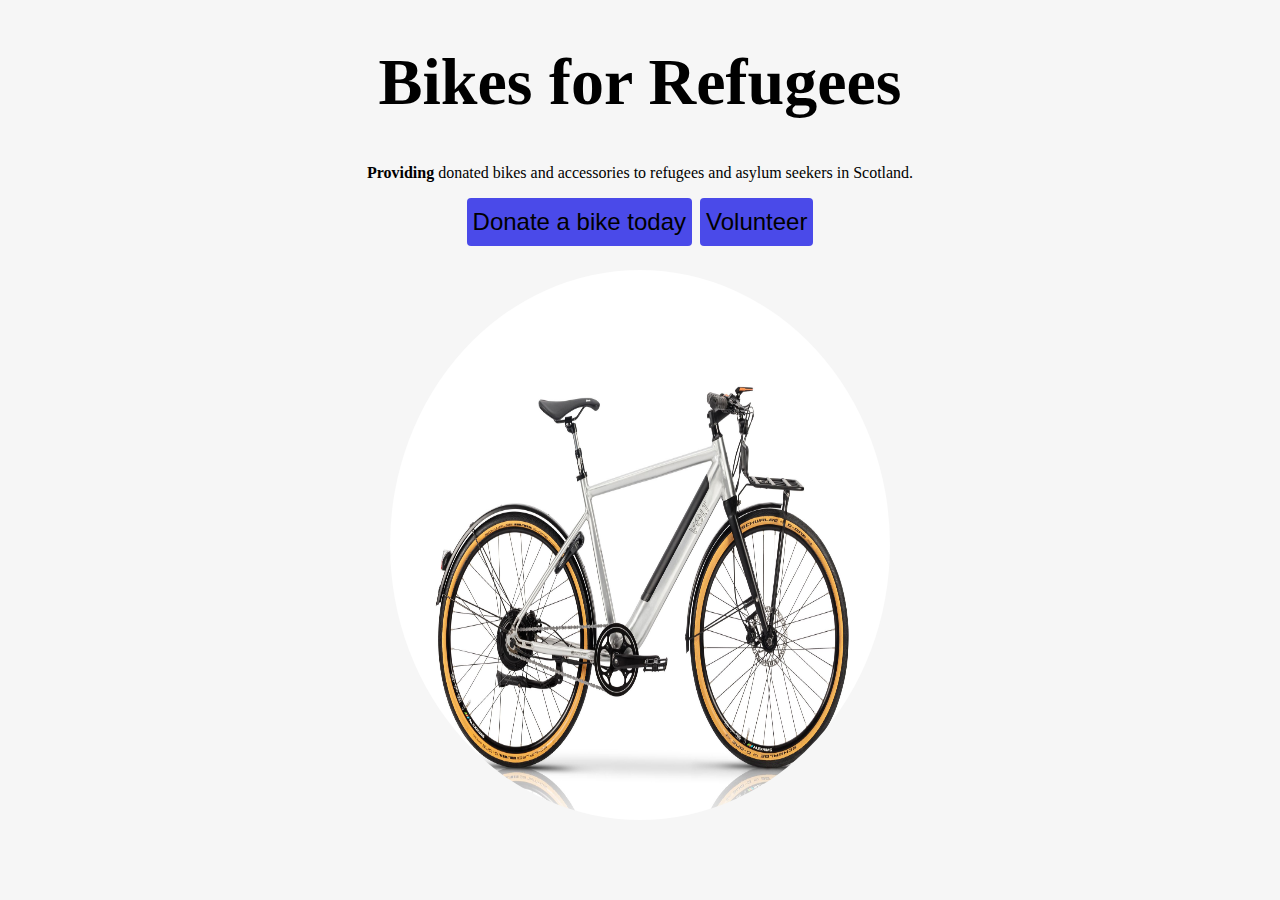
<file: index.html>
<!DOCTYPE html>
<html lang="en">
  <head>
    <link rel="stylesheet" href="style.css" />
    <meta charset="UTF-8" />
    <title>My web page</title>
  </head>

  <body>
    <article>
      <h1>Bikes for Refugees</h1>
      <p>
        <strong>Providing </strong> donated bikes and accessories to refugees
        and asylum seekers in Scotland.
      </p>
      <main>
        <a href="https://codeyourfuture.io/" target="'_blank">
          <button>Donate a bike today</button>
        </a>
        <button>Volunteer</button>
      </main>
      <img src="volt-london-electric-bike.jpg" alt="'bike image" />
    </article>
  </body>
</html>
</file>
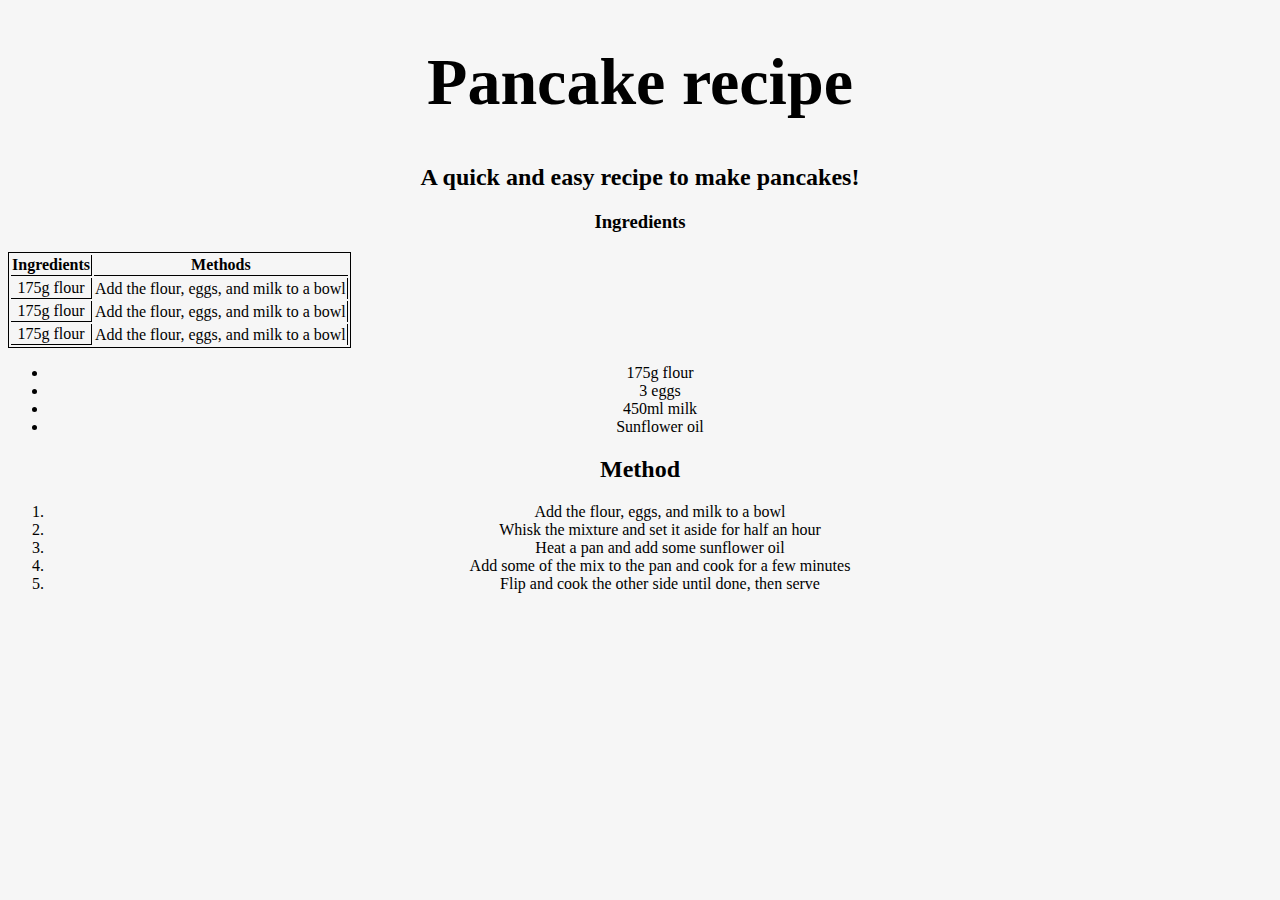
<file: exercise.html>
<!DOCTYPE html>
<html lang="en">
  <head>
    <link rel="stylesheet" href="style.css" />

    <title>Pankcake Recipe Page</title>
  </head>
  <link />

  <body>
    <h1>Pancake recipe</h1>
    <!-- <img
      src="pancakes-with-syrup.jpg"
      style="width: 100px"
      alt="pancake image"
    /> -->
    <h2>A quick and easy recipe to make pancakes!</h2>
    <h3>Ingredients</h3>
    <table>
      <thead>
        <tr>
          <th>Ingredients</th>
          <th>Methods</th>
        </tr>
      </thead>
      <tbody>
        <tr>
          <td>175g flour</td>
          <td>Add the flour, eggs, and milk to a bowl</td>
        </tr>
        <tr>
          <td>175g flour</td>
          <td>Add the flour, eggs, and milk to a bowl</td>
        </tr>
        <tr>
          <td>175g flour</td>
          <td>Add the flour, eggs, and milk to a bowl</td>
        </tr>
      </tbody>
    </table>
    <ul>
      <li>175g flour</li>
      <li>3 eggs</li>
      <li>450ml milk</li>
      <li>Sunflower oil</li>
    </ul>
    <h2>Method</h2>
    <ol>
      <li>Add the flour, eggs, and milk to a bowl</li>
      <li>Whisk the mixture and set it aside for half an hour</li>
      <li>Heat a pan and add some sunflower oil</li>
      <li>Add some of the mix to the pan and cook for a few minutes</li>
      <li>Flip and cook the other side until done, then serve</li>
    </ol>
  </body>
  <!-- use the right semantic tags -->
</html>
</file>
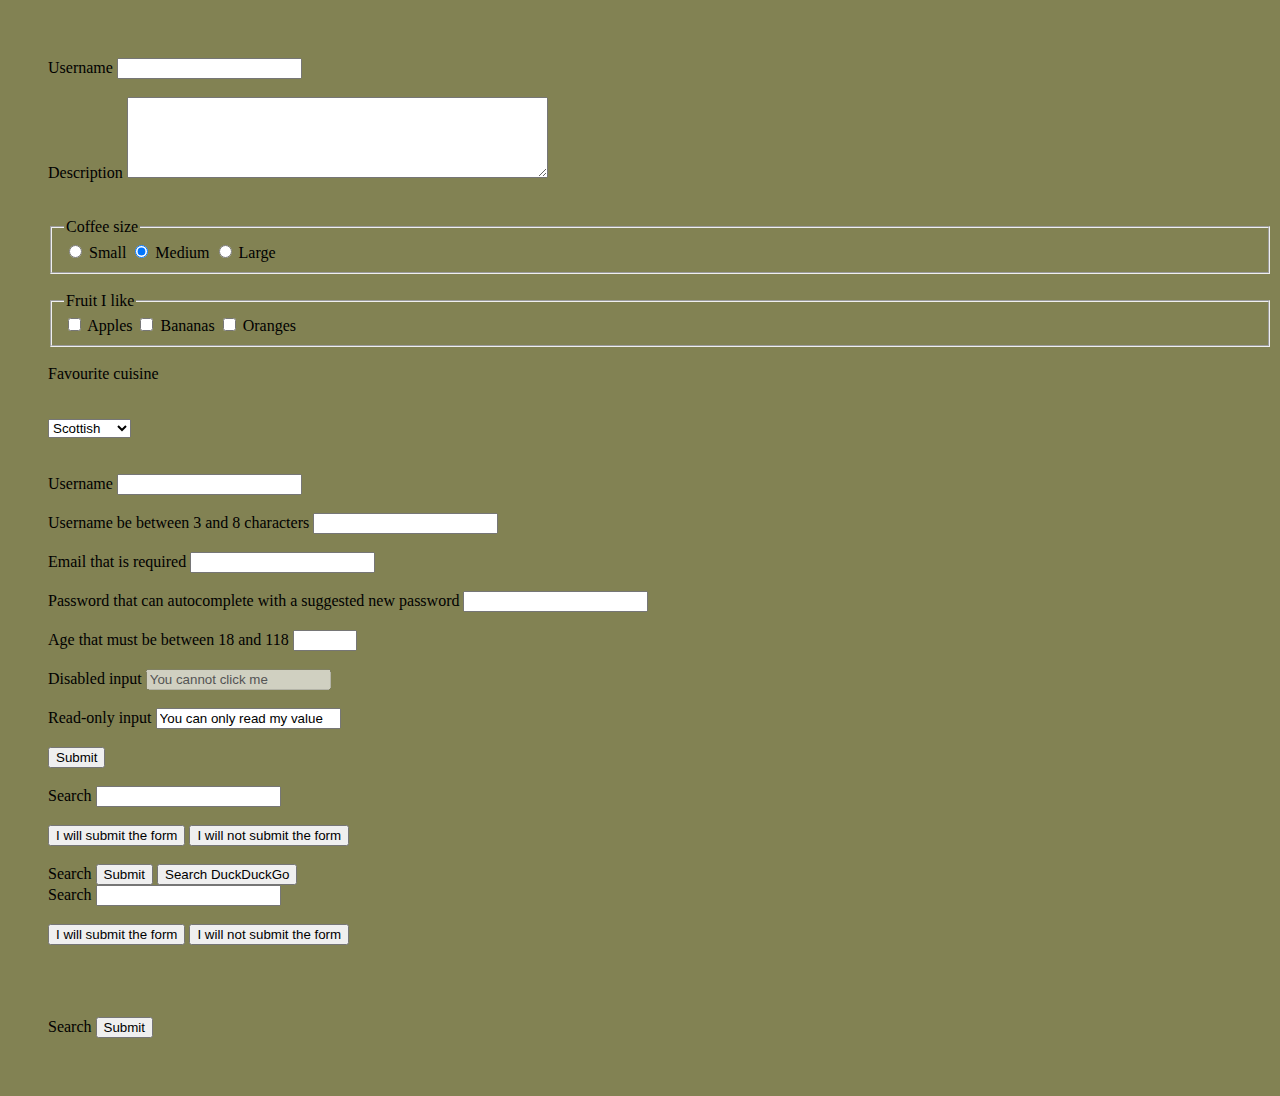
<file: refugees/form.html>
<!DOCTYPE html>
<html lang="en">
<head>
    <meta charset="UTF-8">
    <meta http-equiv="X-UA-Compatible" content="IE=edge">
    <meta name="viewport" content="width=device-width, initial-scale=1.0">
    <title>Form</title>
    <link rel="stylesheet" href="forstily.css">
</head>
<body>

<div>
<Label for="username" >Username</Label>
<input id="username" type="text" name="username" />
</div>
<br>
<div>
<label for="description">Description</label>
<textarea id="description" cols="50" rows="5"></textarea>
</div>
<br>
<br>
<div>
<fieldset>
    <legend>Coffee size</legend>
<input id="small" type="radio" name="size" value="small"/>
<label for="small">Small</label>
<input id="medium" type="radio" name="size" value="medium" checked/>
<label for="medium">Medium</label>
<input id="large" type="radio" name="size" value="large"/>
<label for="large">Large</label>
</fieldset>
</div>
<br>
<div>
 <fieldset>
    <legend>Fruit I like</legend>
  
    <input id="apples" type="checkbox" name="favourite-fruit" value="apples" />
    <label for="apples">Apples</label>
  
    <input id="bananas" type="checkbox" name="favourite-fruit" value="bananas" />
    <label for="bananas">Bananas</label>
  
    <input id="oranges" type="checkbox" name="favourite-fruit" value="oranges" />
    <label for="oranges">Oranges</label>
  </fieldset>
</div>
<br>
  <!--use radio buttons when is if there are only a few options to choose-->
<div>
  <label for="cuisine">Favourite cuisine</label>
</div>
<br>
<br>
<div>
<select id="cuisine" name="cuisine">
  <option value="scottish" selected>Scottish</option>
  <option value="italian">Italian</option>
  <option value="french">French</option>
  <option value="polish">Polish</option>
  <option value="romanian">Romanian</option>
  <option value="greek">Greek</option>
  <option value="mexican">Mexican</option>
  <option value="turkish">Turkish</option>
  <option value="lebanese">Lebanese</option>
  <option value="syrian">Syrian</option>
  <option value="moroccan">Moroccan</option>
  <option value="ethiopian">Ethiopian</option>
  <option value="nigerian">Nigerian</option>
  <option value="indian">Indian</option>
  <option value="chinese">Chinese</option>
  <option value="thai">Thai</option>
  <option value="korean">Korean</option>
  <option value="japanese">Japanese</option>
</select>
</div>
<br>
<br>
<!-- If there are lots of options to choose use a select input.-->
<div>
  <label>
    Username
    <input type="text" name="username" />
  </label>
</div>
<br>



<form>
    <div>
      <label for="username">Username be between 3 and 8 characters</label>
      <input id="username" type="text" minlength="3" maxlength="8" required />
    </div>
    <br>
    <div>
      <label for="email">Email that is required</label>
      <input id="email" type="email" required />
    </div>
    <br>
    <div>
      <label for="password">Password that can autocomplete with a suggested new password</label>
    
      <input id="password" type="password" autocomplete="new-password" required />
    </div>
    <br>
    <div>
      <label for="age">Age that must be between 18 and 118</label>
      <input id="age" type="number" min="18" max="118" required />
    </div>
    <br>
    <div>
      <label for="disabled">Disabled input</label>
      <input id="disabled" type="text" value="You cannot click me" disabled />
    </div>
    <br>
</form>
    <div>
      <label for="read-only">Read-only input</label>
      <input
      id="read-only"
      type="text"
      value="You can only read my value"
      readonly
      />
    </div>
    <br>
    <button>Submit</button>
</form>
<br>
<br>
<form>
    <div>
      <label for="search">Search</label>
      <input id="search" type="text" />
    </div>
    <br>
    <div>
      <button>I will submit the form</button>
      <button type="button">I will not submit the form</button>
    </div>
</form>
<br>
<form action="https://duckduckgo.com" method="get">
    <!--    action tells the browser which URL to submit the form to
    method tells the browser what type of request it is. Usually this is either 
    a GET (asking for something) or a POST (updating something) request. 
    GET and POST requests will be covered in more detail in the JavaScript module.-->
    <div></div>
      <label for="search">Search</label>
      <input id="search" type="submit" name="q" />
      <button>Search DuckDuckGo</button>
      <form>
        <div>
          <label for="search">Search</label>
          <input id="search" type="text" />
        </div>
        <br>
        <div>
          <button>I will submit the form</button>
          <button type="button">I will not submit the form</button>
        </div>
    </form>
    <br>
    <br>
</form>
   <br>
<br>
<form action="https://github.com/search" method="get">
   <div>
      <label for="search">Search</label>
      <input id="search" type="submit" name="q">
    </div>
</form>

    
</body>
</html>
</file>
<file: style.css>
h1 {
  font-size: 66px;
}
body {
  text-align: center;
  background-color: rgba(88, 90, 90, 0.056);
}

button {
  height: 48px;
  border-radius: 4px;
  border: none;
  font-size: 24px;
}
button:first-of-type {
  background-color: rgb(74, 74, 233);
}

main {
  display: flex;
  justify-content: center;
  gap: 8px;
}

img {
  width: 500px;
  height: 550px;
  margin-top: 24px;
  border-radius: 50%;
}

table {
  border: 1px solid black;
}

td {
  border-right: 1px solid black;
  border-bottom: 1px solid black;
}
th {
  border-bottom: 1px solid black;
}
th:first-of-type {
  border-right: 1px solid black;
}

td:last-child {
  border-bottom: none;
}
</file>
<file: refugees/forstily.css>
body{
    background-color: rgb(130, 130, 83);
    text-align: justify;
    display: block;
    
    padding-top: 50px;
    padding-bottom: 50px;
    padding-inline-start: 40px;
</file>
